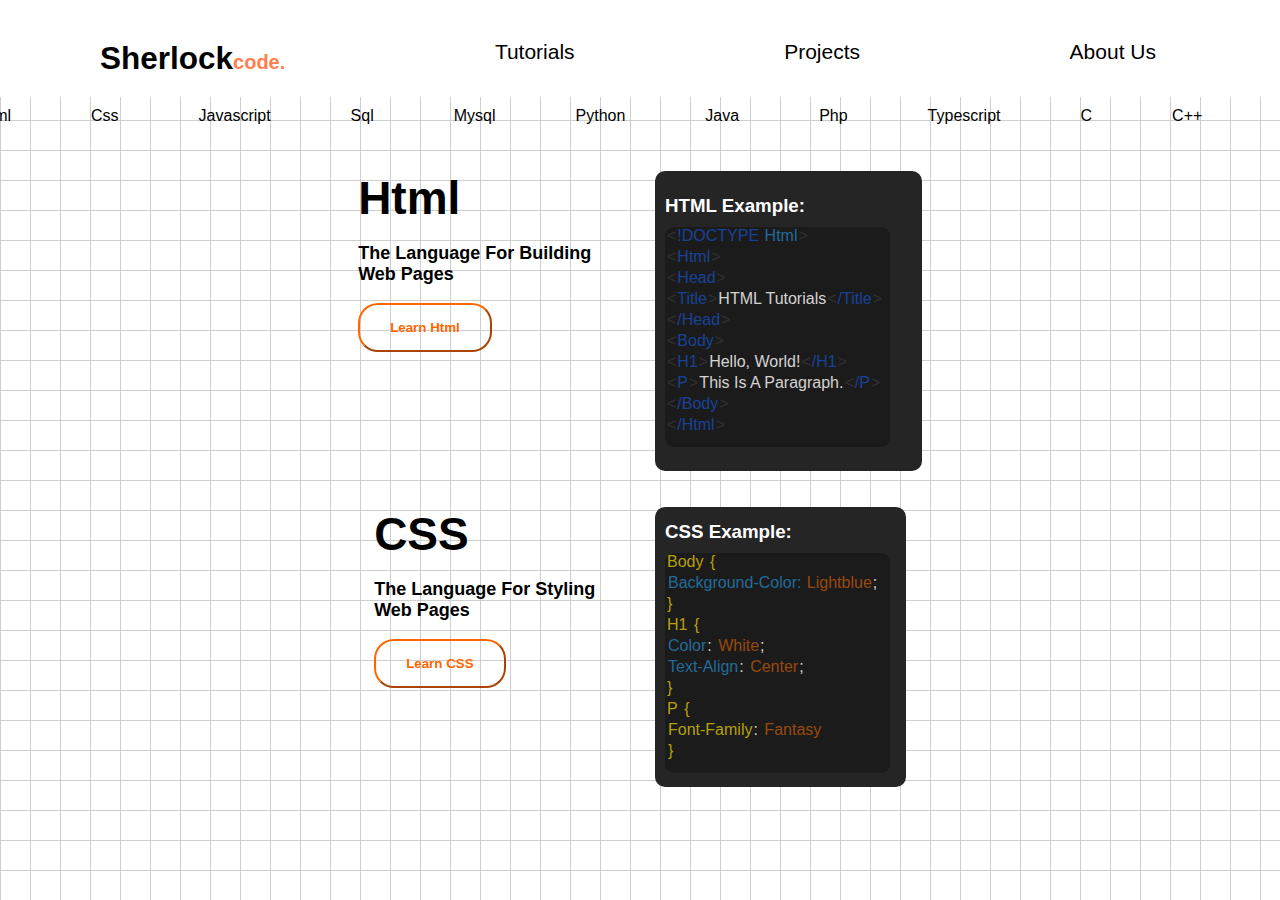
<file: tutorial.html>
<!DOCTYPE html>
<html lang="en">
<head>
    <meta charset="UTF-8">
    <meta name="viewport" content="width=device-width, initial-scale=1.0">
    <title>sherlock code tutorial</title>
    <link rel="stylesheet" href="style.css">
    <link rel="icon" href="/img/sherlock.png" type="image/x-icon" >
    <link rel="stylesheet" href="https://cdnjs.cloudflare.com/ajax/libs/font-awesome/6.6.0/css/all.min.css">
</head>
<body>
    <header>
        <div class="content">
            <div class="navbar">
                <nav>
                    <ul class="lu">
                        <li> <a href="index.html">                       
                                <h2>sherlock<span>code.</span></h2>
                            </a>   
                        </li>
                        <li class="li-ca">
                            <a href="tutorial.html" class="tut">tutorials</a>
                        </li>
                        <li><a href="#">projects</a></li>
                        <li><a href="#">about us</a></li>
                    </ul>
                </nav>
            </div>
        </div>
    </header>
    <div class="lang">
        <a href="tutorial.html">home</a>
        <a href="/tutorial/html.html">html</a>
        <a href="/tutorial/css.html">css</a>
        <a href="/tutorial/javascript.html">javascript</a>
        <a href="/tutorial/sql.html">sql</a>
        <a href="/tutorial/mysql.html">mysql</a>
        <a href="/tutorial/python.html">python</a>
        <a href="/tutorial/java.html">java</a>
        <a href="/tutorial/php.html">php</a>
        <a href="/tutorial/typescript.html">typescript</a>
        <a href="/tutorial/c.html">c</a>
        <a href="/tutorial/c++.html">c++</a>
        <a href="/tutorial/c#.html">c#</a>
        <a href="/tutorial/react.html">react</a>
    </div>
    <br>
    <br>
    <div class="lang1">
        <!--html-->
        <section class="html">
            <div class="html1">
                <h2>html</h2>
                <br>
                <p>The language for building web pages</p>
                <br>
                <button type="button">learn html</button>
            </div>
            <div class="html2" style="width: 200px; height: 300px;">
                <h3>HTML Example:</h3>
                <div class="html3" style="width: 225px; height: 220px;">
                    <span>
                        <span class="k1"><</span><span class="k2">!DOCTYPE</span> <span class="k3">html</span><span class="k1">></span>
                    </span>
                    <span>
                        <span class="k1"><</span><span class="k2">html</span><span class="k1">></span>
                    </span>
                    <span>
                        <span class="k1"><</span><span class="k2">head</span><span class="k1">></span>
                    </span>
                    <span>
                        <span class="k1"><</span><span class="k2">title</span><span class="k1">></span><span class="k4">HTML Tutorials</span><span class="k1"><</span><span class="k2">/title</span><span class="k1">></span>
                    </span>
                    <span>
                        <span class="k1"><</span><span class="k2">/head</span><span class="k1">></span>
                    </span>
                    <span>
                        <span class="k1"><</span><span class="k2">body</span><span class="k1">></span>
                    </span>
                    <span>
                        <span class="k1"><</span><span class="k2">h1</span><span class="k1">></span><span class="k4">Hello, World!</span><span class="k1"><</span><span class="k2">/h1</span><span class="k1">></span>
                    </span>
                    <span>
                        <span class="k1"><</span><span class="k2">p</span><span class="k1">></span><span class="k4">This is a paragraph.</span><span class="k1"><</span><span class="k2">/p</span><span class="k1">></span>
                    </span>
                    <span>
                        <span class="k1"><</span><span class="k2">/body</span><span class="k1">></span>
                    </span>
                    <span>
                        <span class="k1"><</span><span class="k2">/html</span><span class="k1">></span>
                    </span>
                </div>
            </div>
        </section>
        <br>
        <br>
        <!--css-->
        <section class="html">
            <div class="html1">
                <h2>CSS</h2>
                <br>
                <p>The language for styling web pages</p>
                <br>
                <button type="button">learn CSS</button>
            </div>
            <div class="html2">
                <h3>CSS Example:</h3>
                <div class="html3">
                    <span>
                        <span class="k5">body</span> <span>  </span> <span class="k5">{</span>
                    </span>
                    <span>
                        <span>   </span> <span class="k3">background-color: </span> <span class="k6">lightblue</span><span class="k4">;</span>
                    </span>
                    <span>
                        <span class="k5">}</span>
                    </span>
                    <span>
                        <span class="k5">h1</span> <span>  </span> <span class="k5">{</span>
                    </span>
                    <span>
                        <span>  </span><span class="k3">color</span><span class="k4">:</span><span>  </span><span class="k6">white</span><span class="k4">;</span>
                    </span>
                    <span>
                        <span>  </span><span class="k3">text-align</span><span class="k4">:</span><span>  </span><span class="k6">center</span><span class="k4">;</span>
                    </span>
                    <span>
                        <span class="k5">}</span>
                    </span>
                    <span>
                        <span class="k5">p</span><span>  </span><span class="k5">{</span>
                    </span>
                    <span>
                        <span>  </span><span class="k5">font-family</span><span class="k4">:</span><span>  </span><span class="k6">fantasy</span>
                    </span>
                    <span>
                        <span>   </span><span class="k5">}</span>
                    </span>
                </div>
            </div>
        </section>
        <br>
        <br>
        <br>
        <section class="mysql"></section>

        <section class="pyton"></section>
        
        <section class="java"></section>
        
        <section class="php"></section>
        
        <section class="typescript"></section>
        
        <section class="c"></section>
        
        <section class="c++"></section>
        
        <section class="c#"></section>
        
        <section class="react"></section>
    </div>
</body>
</html>
</file>
<file: style.css>
@import url('https://fonts.googleapis.com/css2?family=Poppins:ital,wght@0,100;0,200;0,300;0,400;0,500;0,600;0,700;0,800;0,900;1,100;1,200;1,300;1,400;1,500;1,600;1,700;1,800;1,900&display=swap');

*{
    margin: 0px;
    padding: 0px;
    text-decoration: none;
    text-transform: capitalize;
    list-style: none;
    transition: 0.12s;
    font-family: 'Trebuchet MS', 'Lucida Sans Unicode', 'Lucida Grande', 'Lucida Sans', Arial, sans-serif;
}



body {
    width: 100%;
    background-color: #ffffffda; /* لون الخلفية */
    background-image: 
      linear-gradient(to right, #ccccccf0 1px, transparent 1px), /* خطوط رأسية */
      linear-gradient(to bottom, #ccccccf0 1px, transparent 1px); /* خطوط أفقية */
    background-size: 30px 30px; /* حجم الخلايا */
}

header {
    padding: 20px 100px;
    background-color: white;
    justify-content: center;
}

.lu li a span {
    color: coral;
    font-size: 20px;
}


.sherlock {
    width: 60px;
    height: 60px;
}

.lu {
    display: flex;
    text-align: right;
    justify-content: center;
    justify-content: space-between;
}

.lu li{
    display: flex;
    margin-top: 20px;
}

.lu li a{
    color: black;
    font-size: 21px;
    margin-right: 24px;
}

.lu i {
    display: flex;
    text-align: right;

}


.button {
    font-size: 17px;
    font-weight: 900;
    padding: 16px 35px;
    background-color: white;
    color: #ff6600;
    border-radius: 20px;
    border-color: #ff6600;
    border-style: double;
}

.button:hover {
    color: white;
    border-color: white;
    background-color: #ff6600;
}

.li-ca {
    display: flex;
    justify-content: space-between;
}

.fa-solid {
    margin-top: 7px;
    margin-right: 1px;
}

.first {
    padding: 20px;
    display: flex;
    justify-content: center;
}

.dev {
    height: 550px;
    width: 550px;
    
}

.first-para {
    margin-top: 20px;
}

.first-para h1 {
    margin-bottom: 40px;
    margin-right: 20px;
}

.first-para p {
    color: rgba(0, 0, 0, 0.772);
    font-weight: 610;
    font-size: 19px;
    line-height: 32px;
    text-transform: none;
}

.first-para div {
    margin-top: 30px;
}

.contact-us {
    border-color: white;
    border-radius: 20px;
    background-color: #ff6600;
    color: white;
    padding: 16px 35px;
}

.contact-us:hover {
    border-color: #ff6600;
    border-radius: 20px;
    background-color: rgba(255, 255, 255, 0);
    color: #ff6600cd;
    padding: 16px 35px;
}

.contact-us:hover + .tutorials {
    border-color: #ffffff;
    border-radius: 20px;
    background-color: #ff6600;
    color: #ffffffcd;
    padding: 16px 35px;
}

.tutorials {
    border-color: #ff6600;
    border-radius: 20px;
    background-color: rgba(255, 255, 255, 0);
    color: #ff6600;
    padding: 16px 35px;
}

.second {
    margin-left: 200px;
    width: 1200px;
    justify-content: center;
}

.second h2 {
    padding: 10px;
}

.card-services {
    margin-top: 80px;
}


hr {
    margin-top: 30px;
    width: 400px;
    border: 1px solid #ff660090;
    margin-right: 10px;
}

.card-services {
    display: flex;
    justify-content: center;
    flex-direction: wrap;
    flex-wrap: wrap;
    gap: 20px;
}

.card-service {
    background-color: rgb(255, 255, 255);
    width: 400px;
    height: 295px;
    border-radius: 20px;
    box-shadow: 0 5px 15px rgba(0, 0, 0, 0.678);
}

.service-icon {
    margin-top: 20px;
    margin-left: 20px;
}

.service-title {
    margin-left: 20px; 
}

.service-text p{
    margin-left: 20px;
}

.read-more {
    margin-top: 20px;
    margin-left: 5px;
    margin-bottom: 5px;
    padding: 15px 30px;
    border-radius: 20px;
    background-color: white;
    border-color: #ff6600;
    color: #ff6600;
    font-weight: 600;
}

.read-more:hover {
    transform: scale(1.02);
}


.card-tutorial {
    background-color: white;
    width: 400px;
    height: 250px;
}

.card-Web-template {
    background-color: white;
    width: 400px;
    height: 250px;
}

.last0 {
    display: flex;
    justify-content: center;
    margin-top: 50px;
    margin-right: 300px;
}

footer {
    background-color: #ffffff;
    padding: 50px 15%;
    display: flex;
    justify-content: space-between;
}

.logo {
    width: 100px;
    height: 100px;
    margin-bottom: 100px;
}

.social-media {
    display: flex;
    justify-content: space-between;
    margin-top: 50px;
    font-size: 25px;
}

.social-media li a {
    color: black;
}

.social-media li:hover {
    color: rgba(0, 0, 0, 0.752);
}


.top {
    font-weight: 700;
    font-size: 16px;
    margin-bottom: 30px;
}

.footer-links {
    margin-bottom: 192px;
}

.footer-links a {
    line-height: 25px;
    color: black;
}

.footer-links a:hover {
    color: rgba(0, 0, 0, 0.751);
}


.copy-right {
    margin-top: auto; /* Pushes the element to the bottom */
    text-align: center; /* Optional: Center the text */
}

/*tuturials*/

.lang {
    display: flex;
    justify-content: center;
}

.lang a{
    text-decoration: none;
    color: black;
    padding: 10px 40px;
    justify-content: center;
}

.lang a:hover {
    color: white;
    background-color: #ff6600;
    border-radius: 20px;
}



.html1 h2{
    font-size: 46px;
}

.html1 p {
    font-size: 18px;
    font-weight: 600;
}

.html1 button {
    padding: 15px 30px;
    border-radius: 20px;
    background-color: rgba(255, 255, 255, 0);
    border-color: #ff6600;
    color: #ff6600;
    font-weight: 600;
}

.html1 button:hover {
    background-color: #ff6600;
    color: white;
}

/* Ensure the parent container uses flexbox */
.lang1 {
    flex-direction: column;
    display: flex;
    justify-content: center;
    align-items: center; /* Optional: Align items vertically */
}

/* Adjust the flex properties of the child elements */
.html, .css {
    display: flex;
    gap: 30px; /* Optional: Add space between the elements */
}

.html1, .html2 {
    flex: 1; /* Adjust the flex-grow property as needed */
}

.html2 {
    height: 280px;
    width: 180px;
    display: flex;
    justify-content: center;
    background-color: #252525;
    flex-direction: column;
    border-radius: 10px;
}


.html2 h3{
    color: white;
    margin-bottom: 10px;
    margin-left: 10px;
}

.html3 {
    margin-left: 10px;
    width: 225px;
    height: 220px;
    background-color: rgb(28, 27, 27);
    border-radius: 9px;
    display: flex;
    flex-direction: column;
    margin-bottom: 0px;
}

.html3 span {
    margin-bottom: 3px;
    margin-left: 1px;
}

.k1 {
    color: rgb(49, 49, 49);
}

.k2 {
    color: rgba(19, 101, 254, 0.550);
}

.k3 {
    color: rgba(41, 177, 255, 0.550);
}

.k4 {
    color: rgba(255, 255, 255, 0.814);
}

.k5 {
    color: rgba(210, 189, 0, 0.854);
}

.k6 {
    color: rgba(255, 115, 0, 0.55);
}
</file>
